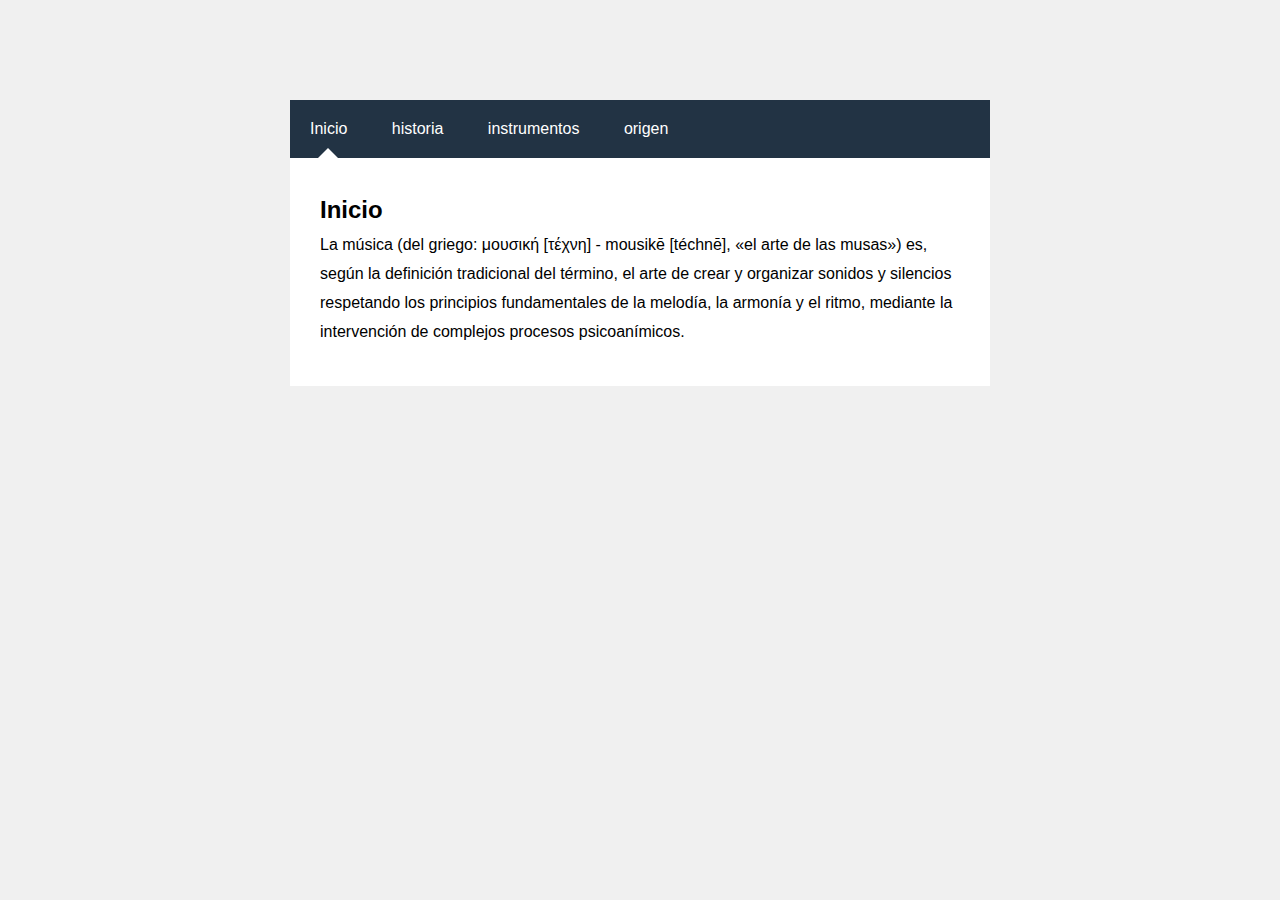
<file: index.html>
<!DOCTYPE html>
<html lang="es">
<head>
    <meta charset="UTF-8">
    <title>Menù con tabs | Html - Css</title>
    <link rel="stylesheet" href="estilos.css">
</head>
<body>
    <div class="container">
        <div class="lbl-menu">
            <label for="radio1">Inicio</label>
            <label for="radio2">historia</label>
            <label for="radio3">instrumentos</label>
            <label for="radio4">origen</label>
        </div>
        
        <div class="content">
           
            <input type="radio" name="radio" id="radio1" checked>
            <div class="tab1">
                <h2>Inicio</h2>
                <p>La música (del griego: μουσική [τέχνη] - mousikē [téchnē], «el arte de las musas») es, según la definición tradicional del término, el arte de crear y organizar sonidos y silencios respetando los principios fundamentales de la melodía, la armonía y el ritmo, mediante la intervención de complejos procesos psicoanímicos.</p>
            </div>
            
            <input type="radio" name="radio" id="radio2">
            <div class="tab2">
                <h2>historia</h2>
                <p>La historia de la música es el estudio de las diferentes tradiciones en la música y su orden en el planeta a lo largo del tiempo. Ya que en toda cultura conocida hubo alguna forma de manifestación musical, la historia de la música abarca todas las sociedades y épocas.</p>
            </div>
            
            <input type="radio" name="radio" id="radio3">
            <div class="tab3">
                <h2>instrumentos</h2>
                <p>La clasificación más usada de manera convencional es la de viento, cuerda y percusión. Viento: saxofón, flauta, clarinete, trompeta, oboe, etc. Cuerda: guitarra, arpa, violín, piano (el piano es de cuerda percutida), etc. Percusión: timbal, tambor, platillos, bombo etc.</p>
            </div>
            
            <input type="radio" name="radio" id="radio4">
            <div class="tab4">
                <h2>origen</h2>
                <p>El origen de la música es desconocido, ya que inicialmente no se utilizaban instrumentos musicales para interpretarla, sino la voz humana, o la percusión corporal, que no dejan huella en el registro arqueológico. ... Es decir, la música nació al prolongar y elevar los sonidos del lenguaje.</p>
            </div>
        </div>
    </div>
</body>
</html>
</file>
<file: estilos.css>
*{
    margin: 0;
    padding: 0;
    box-sizing: border-box;
    font-family: sans-serif;
}
body{
    background: #f0f0f0;
}
.container{
    width: 100%;
    max-width: 700px;
    margin: auto;
    margin-top: 100px;
}
.lbl-menu{
    background: #234;
}
.lbl-menu label{
    display: inline-block;
    padding: 20px;
    color: #fff;
    cursor: pointer;
    transition: all 400ms ease;
}
.lbl-menu label:hover{
    background: #28435d;
}
.content{
    position: relative;
}
.content div{
    position: absolute;
    line-height: 1.8;
    transition: all 600ms ease;
    opacity: 0;
    visibility: hidden;
    transform: scale(0.90);
    padding: 30px;
    background: #fff;
    padding-bottom: 40px;
}
#radio1,#radio2,#radio3,#radio4{
    display: none;
}
#radio1:checked ~ .tab1,
#radio2:checked ~ .tab2,
#radio3:checked ~ .tab3,
#radio4:checked ~ .tab4
{
    opacity: 1;
    visibility: visible;
    transform: scale(1);
}
.content div:after{
    position: absolute;
    content: "";
    border-left: 10px solid transparent;
    border-right: 10px solid transparent;
    border-top: 10px solid transparent;
    border-bottom: 10px solid #fff;
    bottom: 100%;
    left: 28px;
}
.content .tab2:after{
    left: 122px;
}
.content .tab3:after{
    left: 210px;
}
.content .tab4:after{
    left: 303px;
}
</file>
